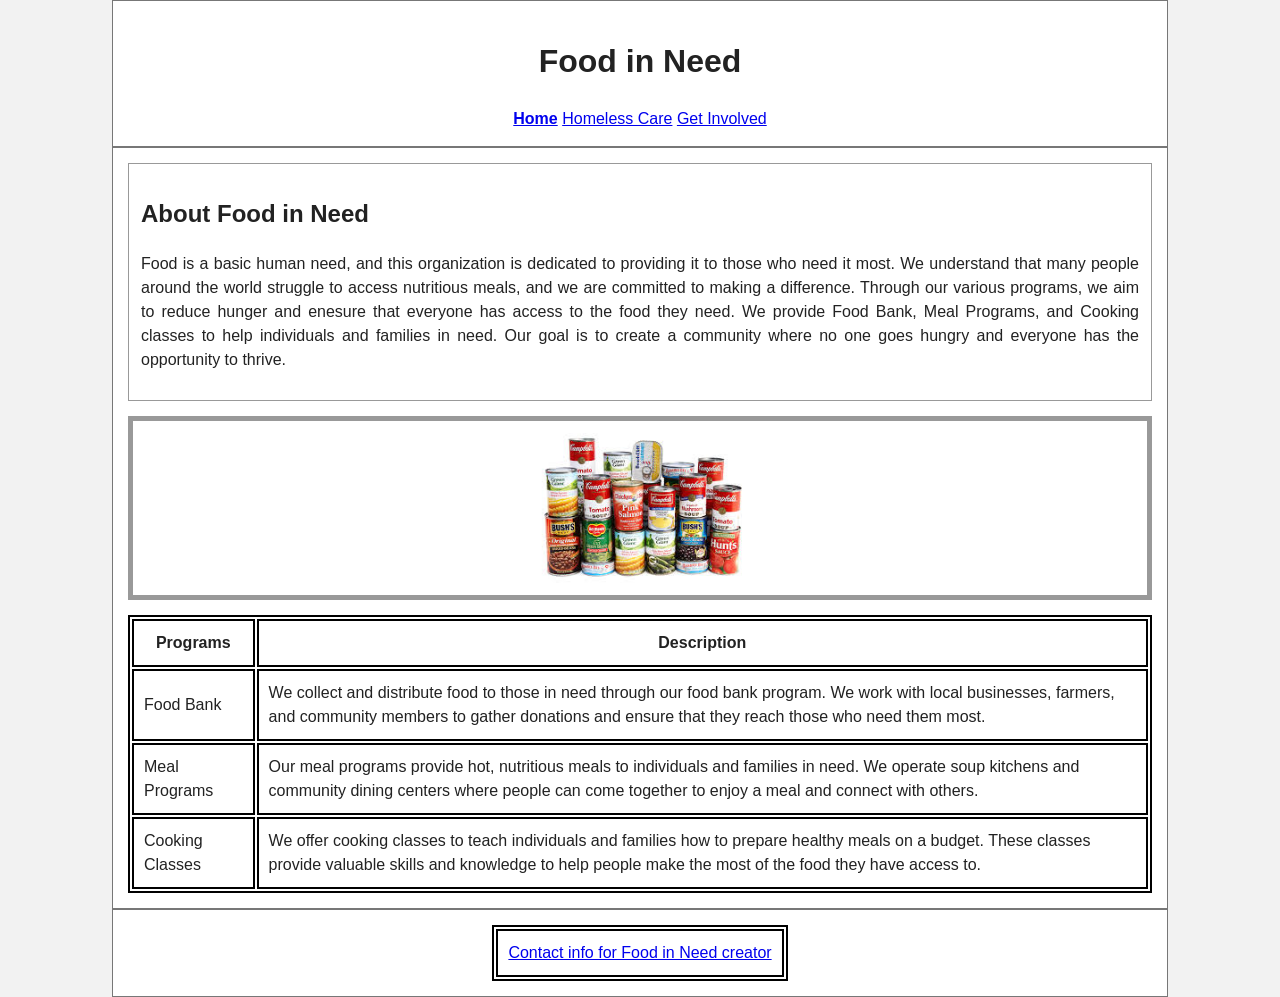
<file: index.html>
<!--
Name: Houa Vang
Date: 3/19/2026
Description: This page will mostly be focused on food for those in need
-->
<!DOCTYPE html>
<html lang="en">

<head>
    <meta charset="UTF-8">
    <meta name="viewport" content="width=device-width, initial-scale=1.0">
    <title>Charity Organization - Food Topic</title>
    <link rel="stylesheet" href="styles.css">
</head>

<body>
    <header>
        <h1>Food in Need</h1>

    <nav>
        <a href="index.html"><span class = "boldtext">Home</span></a>
        <a href="HLpage.html">Homeless Care</a>
        <a href="kw.html">Get Involved</a>
    </nav>
    </header>

    <main>
    <div class="section-box">
        <h2>About Food in Need</h2>
        <p class="description">Food is a basic human need, and this organization is dedicated to providing it to those who need it most. We
            understand that many people around the world struggle to access nutritious meals, and we are committed to making
            a difference. Through our various programs, we aim to reduce hunger and enesure that everyone has access to the
            food they need. We provide Food Bank, Meal Programs, and Cooking classes to help individuals and families in
            need. Our goal is to create a community where no one goes hungry and everyone has the opportunity to thrive.
        </p>
    </div>

    <div class="image-box">
        <img src="images/food-cans.jpg" alt="food cans">
    </div>

    <table>
        <tr>
            <th>Programs</th>
            <th>Description</th>
        </tr>
        <tr>
            <td>Food Bank</td>
            <td>We collect and distribute food to those in need through our food bank program. We work with local
                businesses, farmers, and community members to gather donations and ensure that they reach those who
                need them most.</td>
        </tr>
        <tr>
            <td>Meal Programs</td>
            <td>Our meal programs provide hot, nutritious meals to individuals and families in need. We operate soup
                kitchens and community dining centers where people can come together to enjoy a meal and connect with
                others.</td>
        </tr>
        <tr>
            <td>Cooking Classes</td>
            <td>We offer cooking classes to teach individuals and families how to prepare healthy meals on a budget.
                These classes provide valuable skills and knowledge to help people make the most of the food they have
                access to.</td>
        </tr>
    </table>

</main>
<footer>
    <table>
        <tr>
            <td colspan="3"><a href="mailto:vangho45@uwosh.edu">Contact info for Food in Need creator</a></td>
        </tr>
    </table>
</footer>
</body>

</html>
</file>
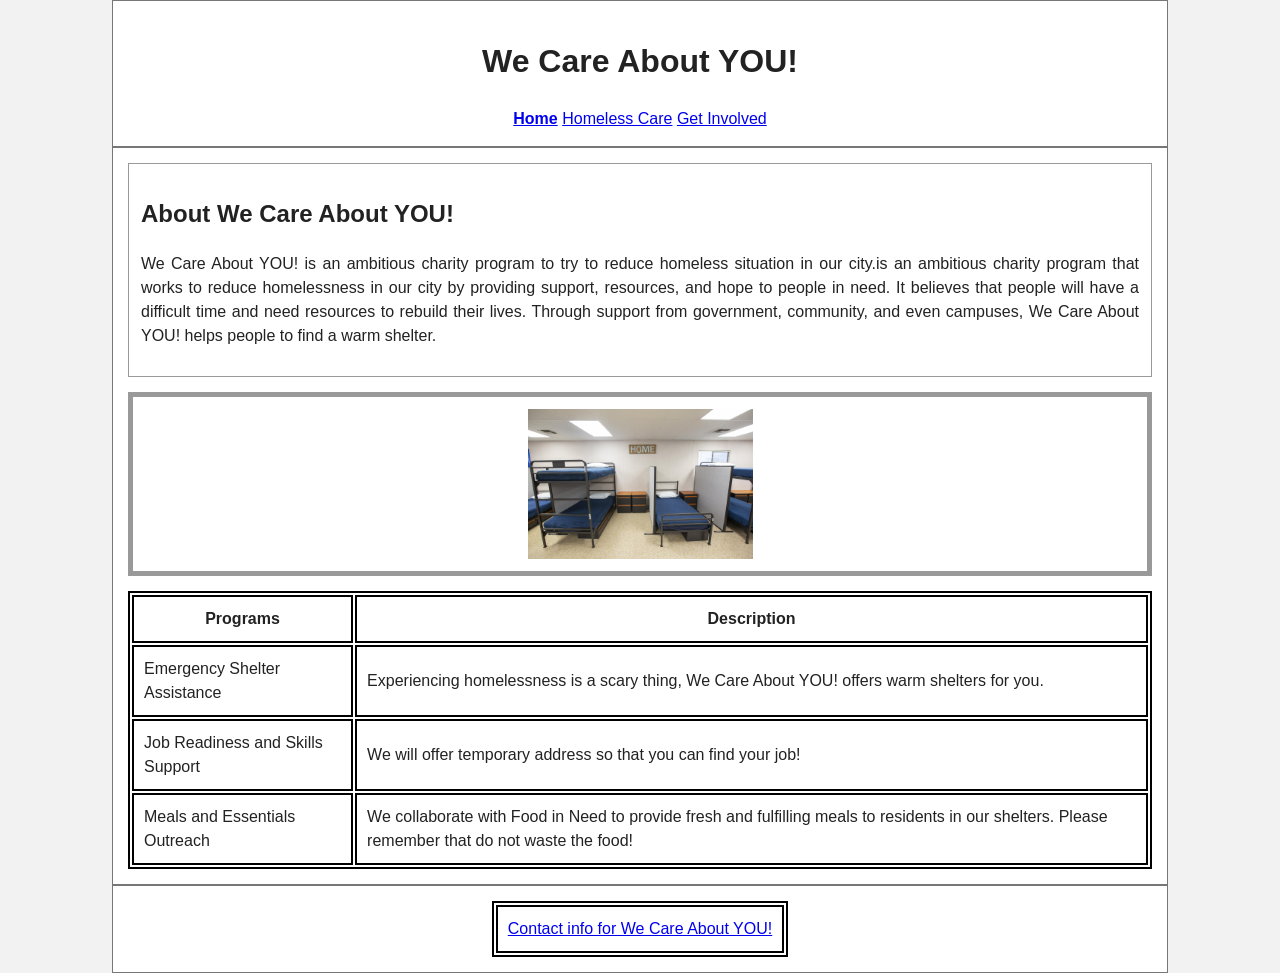
<file: HLpage.html>
<!--
Name: Haoyang Lin
Date: 2026-03-19
Description: This page is about homeless and shelter.
-->
<!DOCTYPE html>
<html lang="en">

<head>
    <meta charset="UTF-8">
    <meta name="viewport" content="width=device-width, initial-scale=1.0">
    <title>Charity Organization - Homeless Care Topic</title>
    <link rel="stylesheet" href="styles.css">
</head>

<body>
    <header>
        <h1>We Care About YOU!</h1>

    <nav>
        <a href="index.html"><span class = "boldtext">Home</span></a>
        <a href="HLpage.html">Homeless Care</a>
        <a href="kw.html">Get Involved</a>
    </nav>
    </header>

    <main>
        <div class="section-box">
            <h2>About We Care About YOU!</h2>
            <p class="description">
                We Care About YOU! is an ambitious charity program to try to reduce homeless situation in our city.is an
                ambitious charity program that works to reduce homelessness in our city by providing support, resources,
                and hope to people in need. It believes that people will have a difficult time and need resources to
                rebuild their lives. Through support from government, community, and even campuses, We Care About YOU!
                helps people to find a warm shelter.
            </p>
        </div>

        <div class="image-box">
            <img src="images/shelter.jpg" alt="shelters for people">
        </div>

        <table>
            <tr>
                <th>Programs</th>
                <th>Description</th>
            </tr>
            <tr>
                <td>Emergency Shelter Assistance</td>
                <td>
                    Experiencing homelessness is a scary thing, We Care About YOU! offers warm shelters for you.
                </td>
            </tr>
            <tr>
                <td>Job Readiness and Skills Support</td>
                <td>
                    We will offer temporary address so that you can find your job!
                </td>
            </tr>
            <tr>
                <td>Meals and Essentials Outreach</td>
                <td>We collaborate with Food in Need to provide fresh and fulfilling meals to residents in our shelters.
                    Please remember that do not waste the food!</td>
            </tr>
        </table>

    </main>
    <footer>
        <table>
            <tr>
                <td colspan="3"><a href="mailto:linha94@uwosh.edu">Contact info for We Care About YOU!</a></td>
            </tr>
        </table>
    </footer>
</body>

</html>
</file>
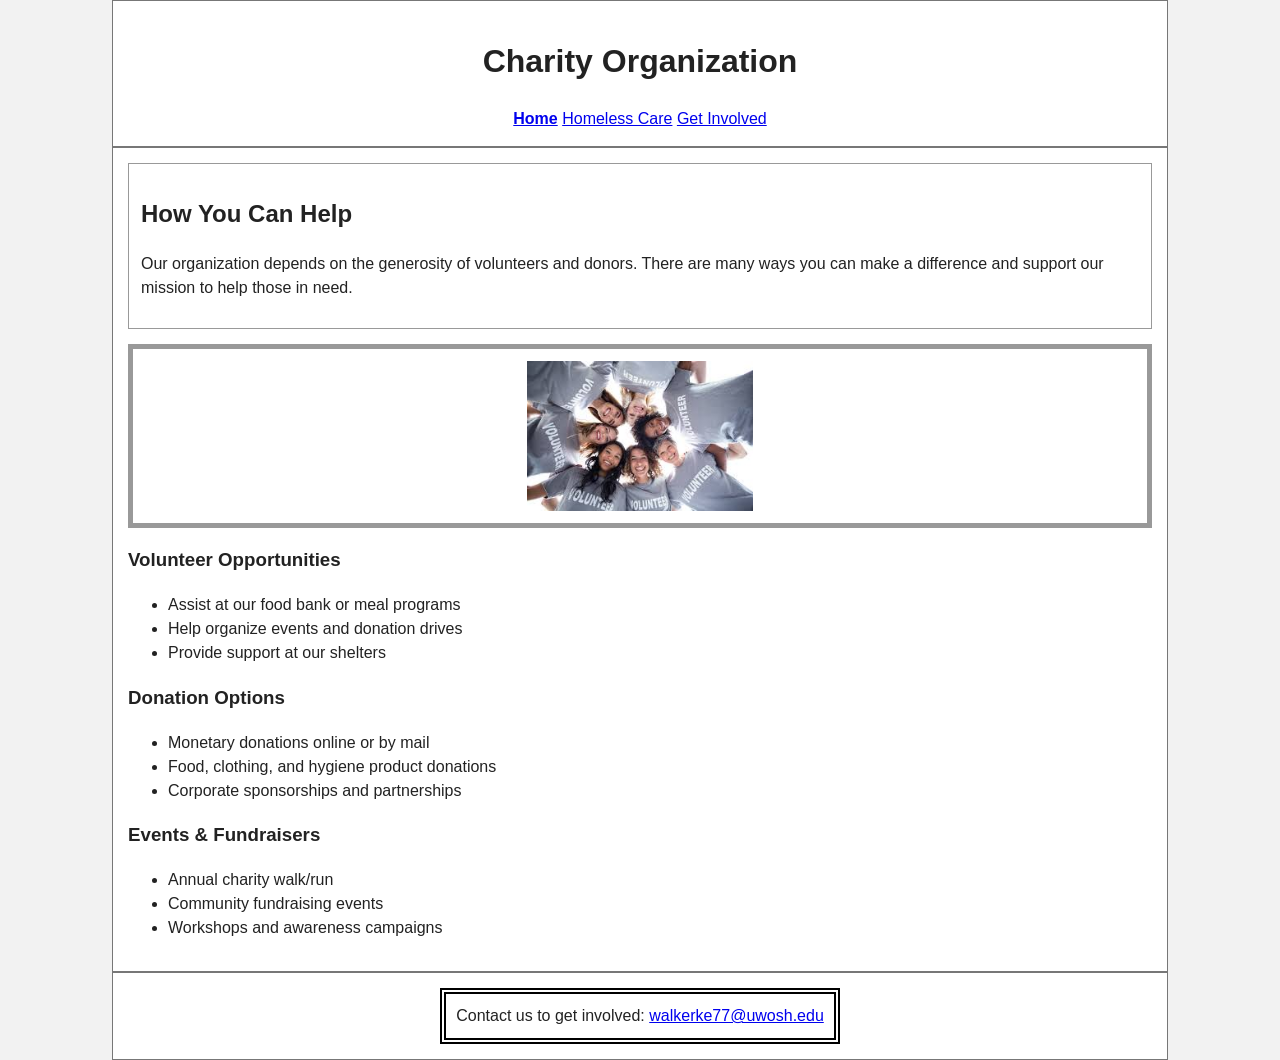
<file: Kw.html>
<!--
Name: Keegan Walker
Date: 3/19/2026
Description: This page explains ways people can get involved and support the charity.
-->
<!DOCTYPE html>
<html lang="en">
<head>
    <meta charset="UTF-8">
    <meta name="viewport" content="width=device-width, initial-scale=1.0">
    <title>Charity Organization - Get Involved</title>
    <link rel="stylesheet" href="styles.css">
</head>
<body>
    <header>
        <h1>Charity Organization</h1>
    <nav>
        <a href="index.html"><span class = "boldtext">Home</span></a>
        <a href="HLpage.html">Homeless Care</a>
        <a href="kw.html">Get Involved</a>
    </nav>
    </header>

    <main>
        <div class="section-box">
            <h2>How You Can Help</h2>
            <p>
                Our organization depends on the generosity of volunteers and donors. There are many ways you can make 
                a difference and support our mission to help those in need.
            </p>
        </div>
        
        <div class="image-box">
            <img src="images/volunteers.jpg" alt="Volunteers helping at a charity event">
        </div>

        <h3>Volunteer Opportunities</h3>
        <ul>
            <li>Assist at our food bank or meal programs</li>
            <li>Help organize events and donation drives</li>
            <li>Provide support at our shelters</li>
        </ul>

        <h3>Donation Options</h3>
        <ul>
            <li>Monetary donations online or by mail</li>
            <li>Food, clothing, and hygiene product donations</li>
            <li>Corporate sponsorships and partnerships</li>
        </ul>

        <h3>Events & Fundraisers</h3>
        <ul>
            <li>Annual charity walk/run</li>
            <li>Community fundraising events</li>
            <li>Workshops and awareness campaigns</li>
        </ul>

        
    </main>
<footer>
        <table>
            <tr>
                <td colspan="3">Contact us to get involved: <a href="mailto:walkerke77@uwosh.edu">walkerke77@uwosh.edu</a></td>
            </tr>
        </table>
</footer>
</body>

</html>
</file>
<file: styles.css>
h1 {
    text-align: center;
}

body {
  margin: 0;
  background-color: #f2f2f2;
  color: #222222;
  font-family: Arial;
  line-height: 1.5;
}

.boldtext {
    font-weight: bold;
}
nav {
    text-align: center;
}

.section-box {
  margin-bottom: 15px;
  padding: 12px;
  border: 1px solid #999999;
}

.image-box {
  margin-bottom: 15px;
  padding: 12px;
  border: 5px solid #999999;
}

.description {
    text-align: justify;
}
img {
    display: block;
    margin-left: auto;
    margin-right: auto;
    height: 150px;
}
table {
    margin-left: auto;
    margin-right: auto;
    border: 2px solid black;
}
th {
    border: 2px solid black;
    padding: 10px;
}
td {
    border: 2px solid black;
    padding: 10px;
}

header,
main,
footer {
  width: 80%;
  margin-left: auto;
  margin-right: auto;
  padding: 15px;
  background-color: #ffffff;
  border: 1px solid #777777;
}
</file>
